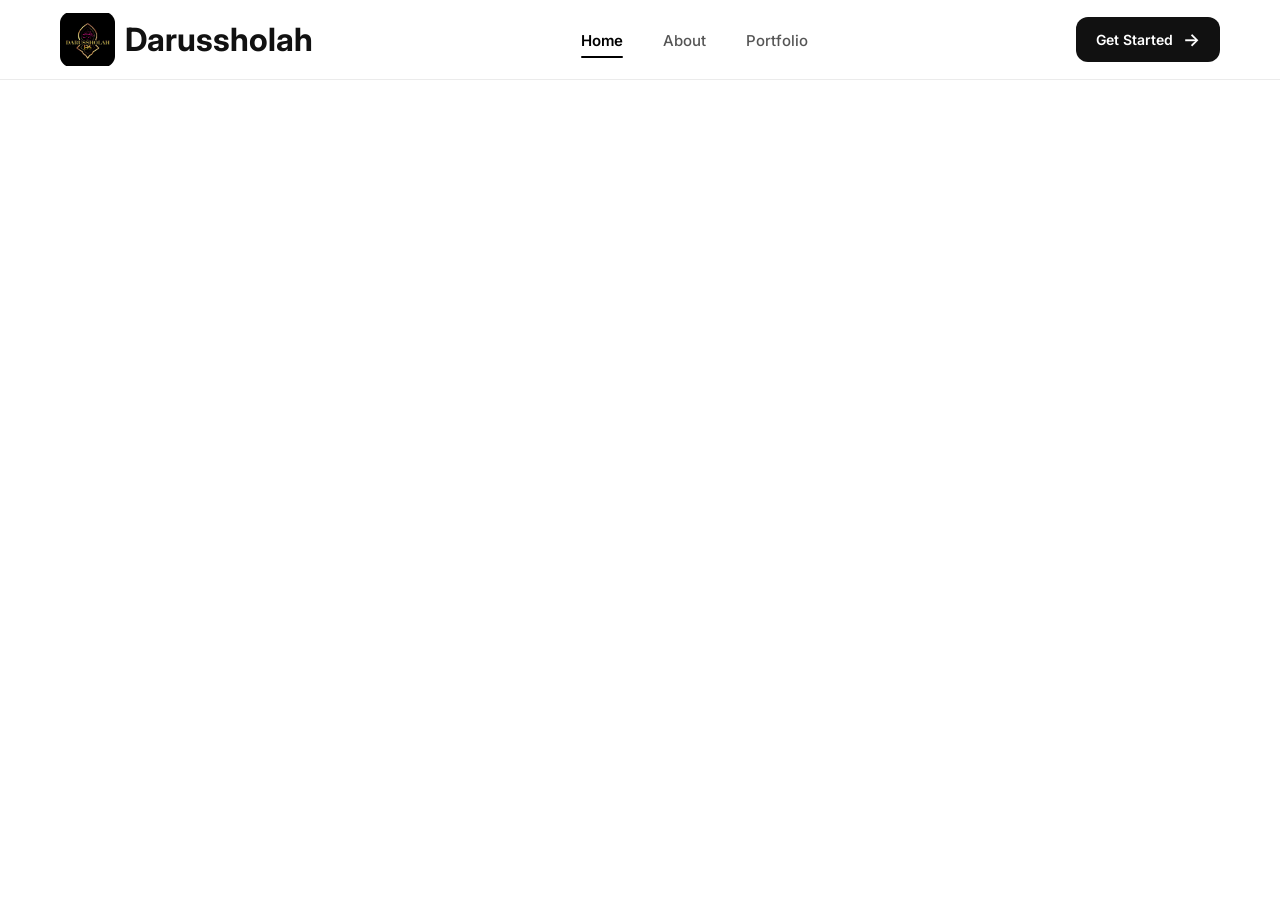
<file: script/index.html>
<!doctype html>
<html lang="id">
  <head>
    <meta charset="UTF-8" />

    <meta name="viewport" content="width=device-width, initial-scale=1.0" />

    <title>Darussholah</title>

    <!-- Google Font -->
    <link rel="preconnect" href="https://fonts.googleapis.com" />

    <link rel="preconnect" href="https://fonts.gstatic.com" crossorigin />

    <link
      href="https://fonts.googleapis.com/css2?family=Inter:wght@400;500;600;700&display=swap"
      rel="stylesheet"
    />

    <!-- CSS -->
    <link rel="stylesheet" href="home-page.css" />
  </head>

  <body>
    <!-- ======================================
       NAVBAR
  ======================================= -->

    <header class="navbar">
      <!-- LOGO -->

      <a href="home-page.html" class="logo">
        <img src="logo.png" alt="Logo" />
        <h1>Darussholah</h1>
      </a>
      <!-- NAVIGATION -->

      <nav>
        <ul class="nav-menu">
          <li>
            <a href="index.html" class="active"> Home </a>
          </li>

          <li>
            <a href="about.html"> About </a>
          </li>

          <li>
            <a href="portfolio.html"> Portfolio </a>
          </li>
        </ul>
      </nav>

      <!-- GET STARTED -->

      <button class="get-started" id="getStarted">
        Get Started

        <span>→</span>
      </button>
    </header>

    <!-- ======================================
       CONTACT POPUP
  ======================================= -->

    <div class="contact-overlay" id="contactPopup">
      <div class="contact-box">
        <!-- CLOSE -->

        <button class="close-btn" id="closePopup" aria-label="Close">×</button>

        <!-- TITLE -->

        <h2>Let's Connect</h2>

        <p>Pilih cara untuk menghubungi saya</p>

        <!-- CONTACT MENU -->

        <div class="contact-menu">
          <!-- WHATSAPP -->

          <a
            href="https://wa.me/+6282257301288"
            target="_blank"
            class="contact-item"
          >
            <span class="contact-icon"> 💬 </span>

            <div>
              <strong> WhatsApp </strong>

              <small> Chat dengan saya </small>
            </div>
          </a>

          <!-- INSTAGRAM -->

          <a
            href="https://www.instagram.com/majelisdarussholah/"
            target="_blank"
            class="contact-item"
          >
            <span class="contact-icon"> ◎ </span>

            <div>
              <strong> Instagram </strong>

              <small> @majelisdarussholah </small>
            </div>
          </a>
        </div>
      </div>
    </div>

    <!-- ======================================
       JAVASCRIPT
  ======================================= -->

    <script src="home.js"></script>
  </body>
</html>
</file>
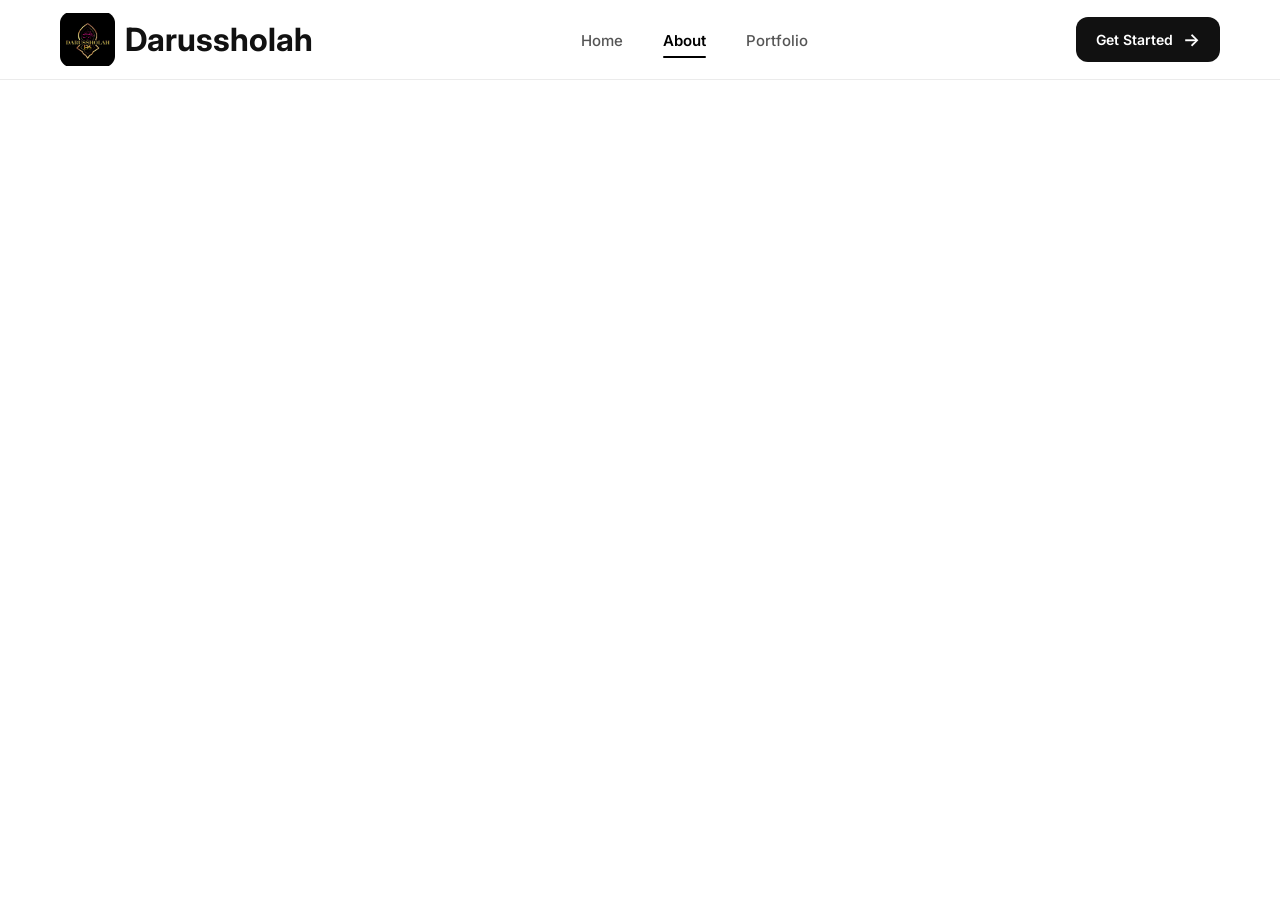
<file: script/about.html>
<!doctype html>
<html lang="id">
  <head>
    <meta charset="UTF-8" />

    <meta name="viewport" content="width=device-width, initial-scale=1.0" />

    <title>Darussholah</title>

    <!-- Google Font -->
    <link rel="preconnect" href="https://fonts.googleapis.com" />

    <link rel="preconnect" href="https://fonts.gstatic.com" crossorigin />

    <link
      href="https://fonts.googleapis.com/css2?family=Inter:wght@400;500;600;700&display=swap"
      rel="stylesheet"
    />

    <!-- CSS -->
    <link rel="stylesheet" href="home-page.css" />
  </head>

  <body>
    <!-- ======================================
       NAVBAR
  ======================================= -->

    <header class="navbar">
      <!-- LOGO -->

      <a href="home-page.html" class="logo">
        <img src="logo.png" alt="Logo" />
        <h1>Darussholah</h1>
      </a>
      <!-- NAVIGATION -->

      <nav>
        <ul class="nav-menu">
          <li>
            <a href="index.html"> Home </a>
          </li>

          <li>
            <a href="about.html" class="active"> About </a>
          </li>

          <li>
            <a href="portfolio.html"> Portfolio </a>
          </li>
        </ul>
      </nav>

      <!-- GET STARTED -->

      <button class="get-started" id="getStarted">
        Get Started

        <span>→</span>
      </button>
    </header>

    <!-- ======================================
       CONTACT POPUP
  ======================================= -->

    <div class="contact-overlay" id="contactPopup">
      <div class="contact-box">
        <!-- CLOSE -->

        <button class="close-btn" id="closePopup" aria-label="Close">×</button>

        <!-- TITLE -->

        <h2>Let's Connect</h2>

        <p>Pilih cara untuk menghubungi saya</p>

        <!-- CONTACT MENU -->

        <div class="contact-menu">
          <!-- WHATSAPP -->

          <a
            href="https://wa.me/+6282257301288"
            target="_blank"
            class="contact-item"
          >
            <span class="contact-icon"> 💬 </span>

            <div>
              <strong> WhatsApp </strong>

              <small> Chat dengan saya </small>
            </div>
          </a>

          <!-- INSTAGRAM -->

          <a
            href="https://www.instagram.com/majelisdarussholah/"
            target="_blank"
            class="contact-item"
          >
            <span class="contact-icon"> ◎ </span>

            <div>
              <strong> Instagram </strong>

              <small> @majelisdarussholah</small>
            </div>
          </a>
        </div>
      </div>
    </div>

    <!-- ======================================
       JAVASCRIPT
  ======================================= -->

    <script src="home.js"></script>
  </body>
</html>
</file>
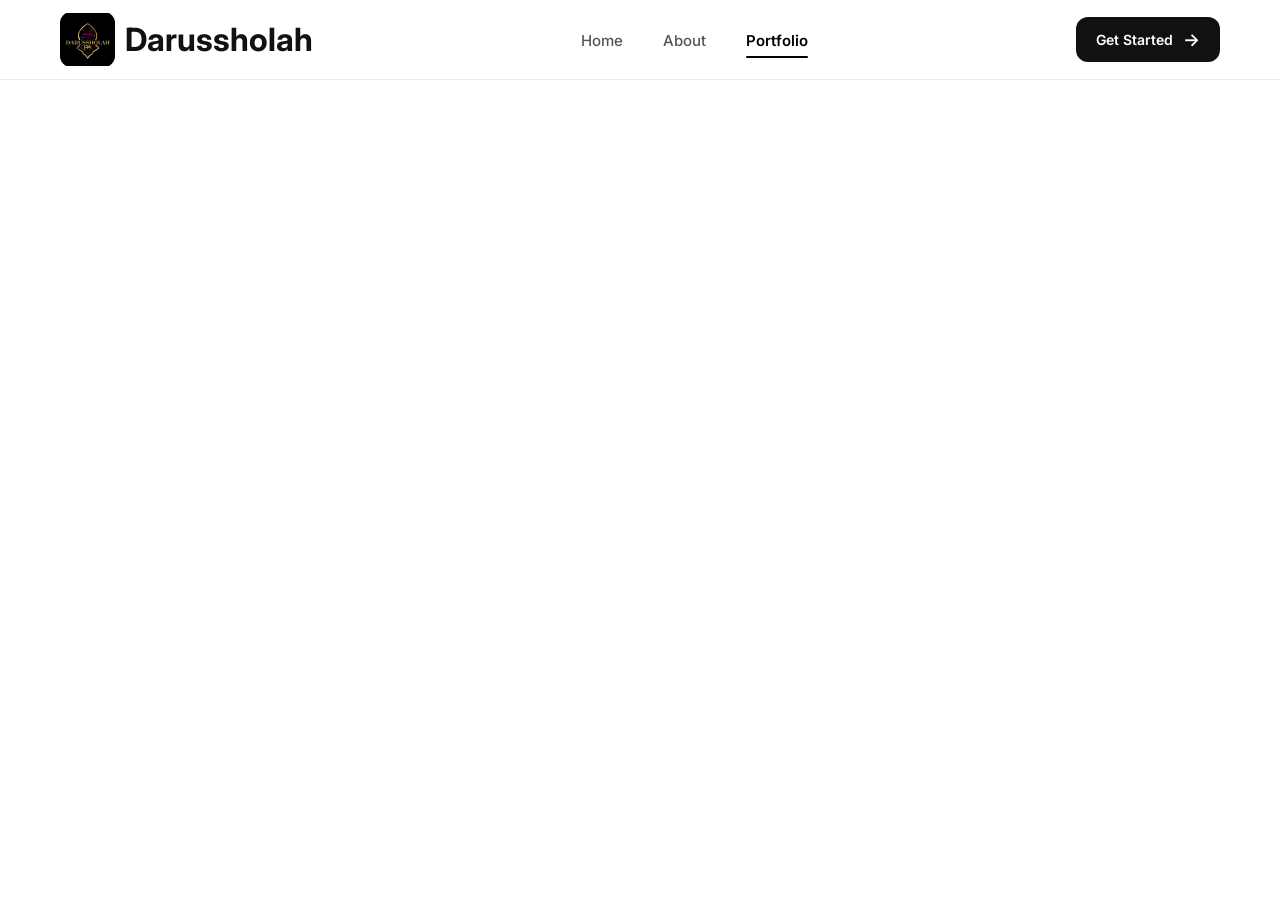
<file: script/portfolio.html>
<!doctype html>
<html lang="id">
  <head>
    <meta charset="UTF-8" />

    <meta name="viewport" content="width=device-width, initial-scale=1.0" />

    <title>Darussholah</title>

    <!-- Google Font -->
    <link rel="preconnect" href="https://fonts.googleapis.com" />

    <link rel="preconnect" href="https://fonts.gstatic.com" crossorigin />

    <link
      href="https://fonts.googleapis.com/css2?family=Inter:wght@400;500;600;700&display=swap"
      rel="stylesheet"
    />

    <!-- CSS -->
    <link rel="stylesheet" href="home-page.css" />
  </head>

  <body>
    <!-- ======================================
       NAVBAR
  ======================================= -->

    <header class="navbar">
      <!-- LOGO -->

      <a href="home-page.html" class="logo">
        <img src="logo.png" alt="Logo" />
        <h1>Darussholah</h1>
      </a>
      <!-- NAVIGATION -->

      <nav>
        <ul class="nav-menu">
          <li>
            <a href="index.html"> Home </a>
          </li>

          <li>
            <a href="about.html"> About </a>
          </li>

          <li>
            <a href="portfolio.html" class="active"> Portfolio </a>
          </li>
        </ul>
      </nav>

      <!-- GET STARTED -->

      <button class="get-started" id="getStarted">
        Get Started

        <span>→</span>
      </button>
    </header>

    <!-- ======================================
       CONTACT POPUP
  ======================================= -->

    <div class="contact-overlay" id="contactPopup">
      <div class="contact-box">
        <!-- CLOSE -->

        <button class="close-btn" id="closePopup" aria-label="Close">×</button>

        <!-- TITLE -->

        <h2>Let's Connect</h2>

        <p>Pilih cara untuk menghubungi saya</p>

        <!-- CONTACT MENU -->

        <div class="contact-menu">
          <!-- WHATSAPP -->

          <a
            href="https://wa.me/+6282257301288"
            target="_blank"
            class="contact-item"
          >
            <span class="contact-icon"> 💬 </span>

            <div>
              <strong> WhatsApp </strong>

              <small> Chat dengan saya </small>
            </div>
          </a>

          <!-- INSTAGRAM -->

          <a
            href="https://www.instagram.com/majelisdarussholah/"
            target="_blank"
            class="contact-item"
          >
            <span class="contact-icon"> ◎ </span>

            <div>
              <strong> Instagram </strong>

              <small> @majelisdarussholah </small>
            </div>
          </a>
        </div>
      </div>
    </div>

    <!-- ======================================
       JAVASCRIPT
  ======================================= -->

    <script src="home.js"></script>
  </body>
</html>
</file>
<file: script/home-page.css>
/* ========================================
   RESET
======================================== */

* {
  margin: 0;
  padding: 0;
  box-sizing: border-box;
}

html {
  scroll-behavior: smooth;
}

body {
  font-family: "Inter", sans-serif;

  background: #ffffff;

  color: #111111;
}

/* ========================================
   NAVBAR
======================================== */

.navbar {
  width: 100%;

  height: 80px;

  display: flex;

  align-items: center;

  justify-content: space-between;

  padding: 0 60px;

  background: rgba(255, 255, 255, 0.92);

  border-bottom: 1px solid rgba(0, 0, 0, 0.08);

  position: relative;

  z-index: 100;
}

/* ================================
   LOGO
================================ */

.logo {
  display: flex;
  align-items: center;
  gap: 10px;

  text-decoration: none;
  color: #111111;

  width: auto;
  height: 100%;
}

.logo img {
  width: 55px !important;
  height: 55px !important;

  max-width: 75px !important;
  max-height: 75px !important;

  object-fit: contain;

  display: block;

  border-radius: 20%;
}

/* ========================================
   NAVIGATION
======================================== */

.nav-menu {
  display: flex;

  align-items: center;

  gap: 40px;

  list-style: none;
}

.nav-menu li {
  list-style: none;
}

.nav-menu a {
  position: relative;

  text-decoration: none;

  color: #555555;

  font-size: 15px;

  font-weight: 500;

  transition: 0.3s ease;
}

.nav-menu a:hover {
  color: #000000;
}

/* ACTIVE */

.nav-menu a.active {
  color: #000000;

  font-weight: 600;
}

.nav-menu a.active::after {
  content: "";

  position: absolute;

  left: 0;

  bottom: -8px;

  width: 100%;

  height: 2px;

  background: #000000;

  border-radius: 10px;
}

/* ========================================
   GET STARTED
======================================== */

.get-started {
  display: flex;

  align-items: center;

  justify-content: center;

  gap: 10px;

  padding: 12px 20px;

  border: none;

  border-radius: 12px;

  background: #111111;

  color: #ffffff;

  font-family: "Inter", sans-serif;

  font-size: 14px;

  font-weight: 600;

  cursor: pointer;

  transition: 0.3s ease;
}

.get-started:hover {
  background: #2b2b2b;

  transform: translateY(-2px);

  box-shadow: 0 8px 20px rgba(0, 0, 0, 0.2);
}

.get-started span {
  font-size: 18px;

  transition: 0.3s ease;
}

.get-started:hover span {
  transform: translateX(4px);
}

/* ========================================
   SERVICES
======================================== */

#services {
  min-height: 500px;

  padding: 100px 60px;
}

#services h1 {
  font-size: 40px;

  margin-bottom: 15px;
}

#services p {
  color: #666666;
}

/* ========================================
   POPUP OVERLAY
======================================== */

.contact-overlay {
  position: fixed;

  top: 0;

  left: 0;

  width: 100%;

  height: 100vh;

  display: flex;

  align-items: center;

  justify-content: center;

  background: rgba(0, 0, 0, 0.65);

  backdrop-filter: blur(7px);

  -webkit-backdrop-filter: blur(7px);

  opacity: 0;

  visibility: hidden;

  transition:
    opacity 0.3s ease,
    visibility 0.3s ease;

  z-index: 9999;
}

/* ========================================
   POPUP ACTIVE
======================================== */

.contact-overlay.show {
  opacity: 1;

  visibility: visible;
}

/* ========================================
   POPUP BOX
======================================== */

.contact-box {
  position: relative;

  width: 420px;

  max-width: calc(100% - 40px);

  padding: 42px;

  background: rgba(20, 20, 20, 0.96);

  border: 1px solid rgba(255, 255, 255, 0.12);

  border-radius: 24px;

  color: #ffffff;

  box-shadow: 0 30px 80px rgba(0, 0, 0, 0.5);

  transform: scale(0.85) translateY(20px);

  transition: transform 0.3s ease;
}

/* POPUP ANIMATION */

.contact-overlay.show .contact-box {
  transform: scale(1) translateY(0);
}

/* ========================================
   POPUP TITLE
======================================== */

.contact-box h2 {
  margin: 0;

  font-size: 30px;

  font-weight: 700;

  line-height: 1.2;
}

/* ========================================
   POPUP DESCRIPTION
======================================== */

.contact-box p {
  margin-top: 7px;

  margin-bottom: 28px;

  color: #a5a5a5;

  font-size: 15px;

  line-height: 1.5;
}

/* ========================================
   CLOSE BUTTON
======================================== */

.close-btn {
  position: absolute;

  top: 24px;

  right: 25px;

  width: 35px;

  height: 35px;

  display: flex;

  align-items: center;

  justify-content: center;

  border: none;

  background: transparent;

  color: #ffffff;

  font-size: 30px;

  line-height: 1;

  cursor: pointer;

  border-radius: 50%;

  transition: 0.2s ease;
}

.close-btn:hover {
  background: rgba(255, 255, 255, 0.08);

  transform: rotate(90deg);
}

/* ========================================
   CONTACT MENU
======================================== */

.contact-menu {
  display: flex;

  flex-direction: column;

  gap: 16px;
}

/* ========================================
   CONTACT ITEM
======================================== */

.contact-item {
  width: 100%;

  display: flex;

  align-items: center;

  gap: 18px;

  padding: 18px;

  background: rgba(255, 255, 255, 0.08);

  border: 1px solid rgba(255, 255, 255, 0.03);

  border-radius: 16px;

  color: #ffffff;

  text-decoration: none;

  transition: 0.25s ease;
}

.contact-item:hover {
  background: rgba(255, 255, 255, 0.13);

  border-color: rgba(255, 255, 255, 0.1);

  transform: translateY(-3px);
}

/* ========================================
   CONTACT ICON
======================================== */

.contact-icon {
  width: 55px;

  height: 55px;

  flex-shrink: 0;

  display: flex;

  align-items: center;

  justify-content: center;

  background: rgba(255, 255, 255, 0.12);

  border-radius: 14px;

  font-size: 25px;
}

/* ========================================
   CONTACT TEXT
======================================== */

.contact-item strong {
  display: block;

  margin-bottom: 4px;

  font-size: 17px;

  font-weight: 600;
}

.contact-item small {
  display: block;

  color: #999999;

  font-size: 14px;
}

/* ========================================
   TABLET
======================================== */

@media (max-width: 900px) {
  .navbar {
    padding: 0 30px;
  }

  .nav-menu {
    gap: 25px;
  }
}

/* ========================================
   MOBILE
======================================== */

@media (max-width: 700px) {
  .navbar {
    height: auto;

    min-height: 70px;

    padding: 15px 20px;

    flex-wrap: wrap;

    gap: 15px;
  }

  .logo img {
    width: 45px;

    height: 45px;
  }

  .nav-menu {
    order: 3;

    width: 100%;

    justify-content: center;

    gap: 20px;
  }

  .nav-menu a {
    font-size: 13px;
  }

  .get-started {
    padding: 10px 15px;

    font-size: 13px;
  }

  .contact-box {
    width: 380px;

    max-width: calc(100% - 30px);

    padding: 35px 25px;
  }

  .contact-box h2 {
    font-size: 26px;
  }
}

/* ========================================
   SMALL PHONE
======================================== */

@media (max-width: 450px) {
  .navbar {
    padding: 12px 15px;
  }

  .nav-menu {
    gap: 12px;
  }

  .nav-menu a {
    font-size: 12px;
  }

  .get-started {
    padding: 9px 12px;

    font-size: 12px;
  }

  .contact-box {
    padding: 32px 20px;

    border-radius: 20px;
  }

  .contact-box h2 {
    font-size: 24px;
  }

  .contact-item {
    padding: 15px;

    gap: 14px;
  }

  .contact-icon {
    width: 48px;

    height: 48px;

    font-size: 21px;
  }
}
</file>
